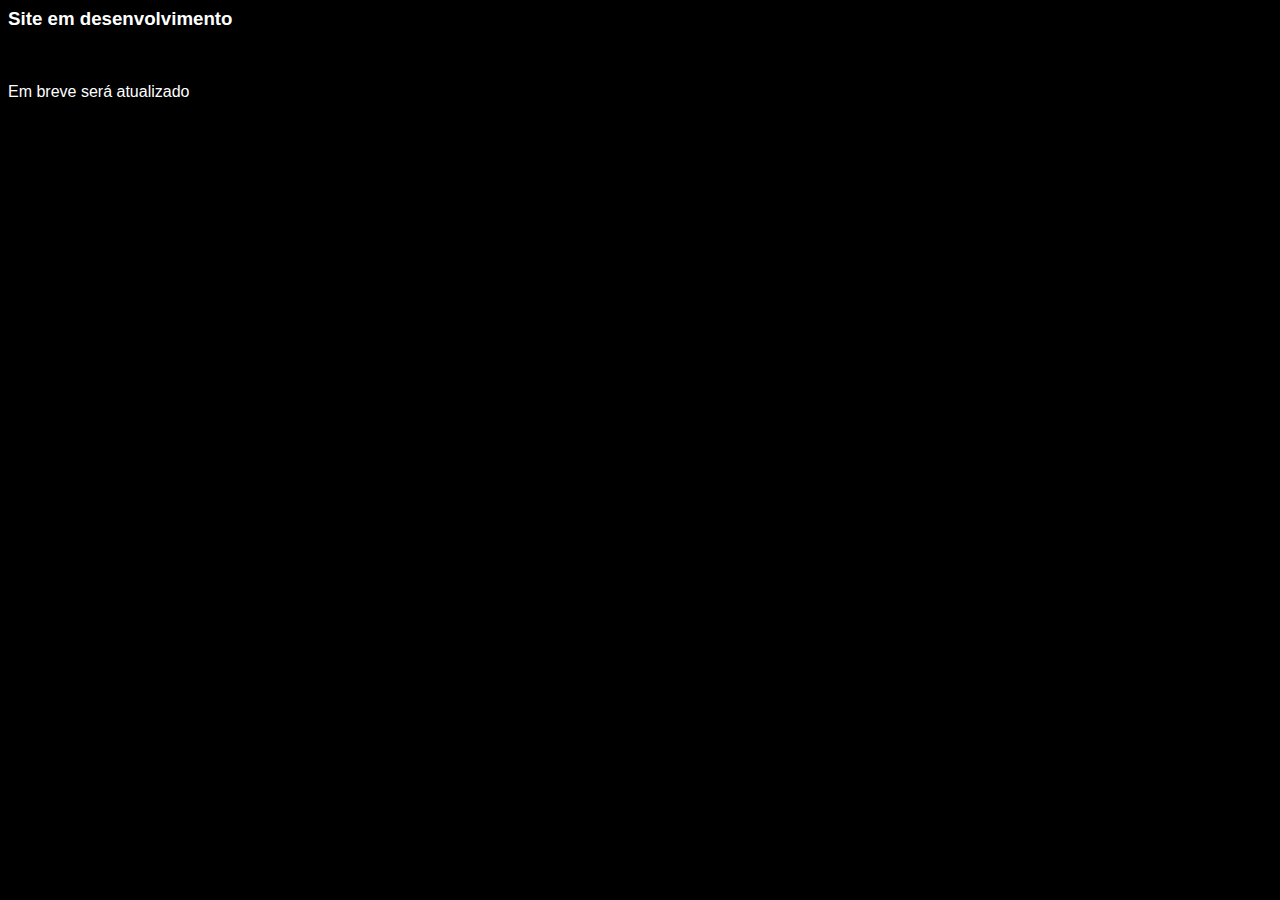
<file: index.html>
<!DOCTYPE html />
<html lang="pt-br">
<head>
  <meta charset="UTF-8" />
  <title>João Flávio</title>
</head>  
<body>
  <style>
    *{
      background-color: black;
      font-family: sans-serif;
      color: #fff
    }
  </style>
  <h3>Site em desenvolvimento</h3><br>
  <p>Em breve será atualizado

</body>
</html>
</file>
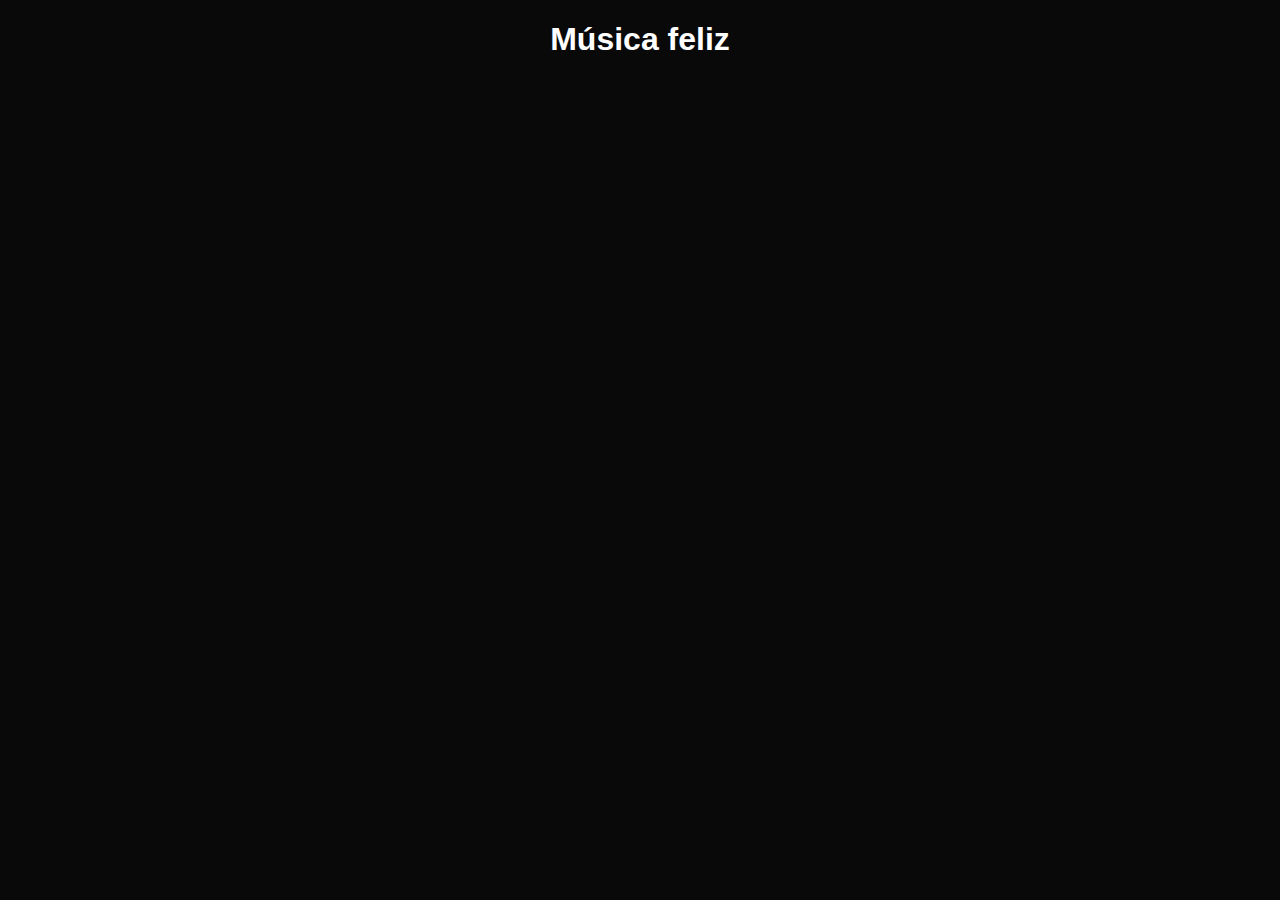
<file: feliz.html>
<!DOCTYPE html>
<html>

<head>
  <meta charset="utf-8">
  <meta name="viewport" content="width=device-width">
  <title>João Flávio</title>
  <link href="style.css" rel="stylesheet" type="text/css"/>
  <link rel="preconnect" href="https://fonts.googleapis.com">
<link rel="preconnect" href="https://fonts.gstatic.com" crossorigin>
<link href="https://fonts.googleapis.com/css2?family=Oxygen&family=Oxygen+Mono&display=swap" rel="stylesheet">
</head>

<body>
<h1>Música feliz</h1>

<script src="https://cdnapisec.kaltura.com/p/4617373/sp/461737300/embedIframeJs/uiconf_id/50180023/partner_id/4617373"></script>
<div id="kaltura_player_1652201766" style="width: 560px; height: 395px;"></div>
<script>
kWidget.embed({
  "targetId": "kaltura_player_1652201766",
  "wid": "_4617373",
  "uiconf_id": 50180023,
  "flashvars": {},
  "cache_st": 1652201766,
  "entry_id": "1_y4elzjng"
});
</script>
</body>
</html>
</file>
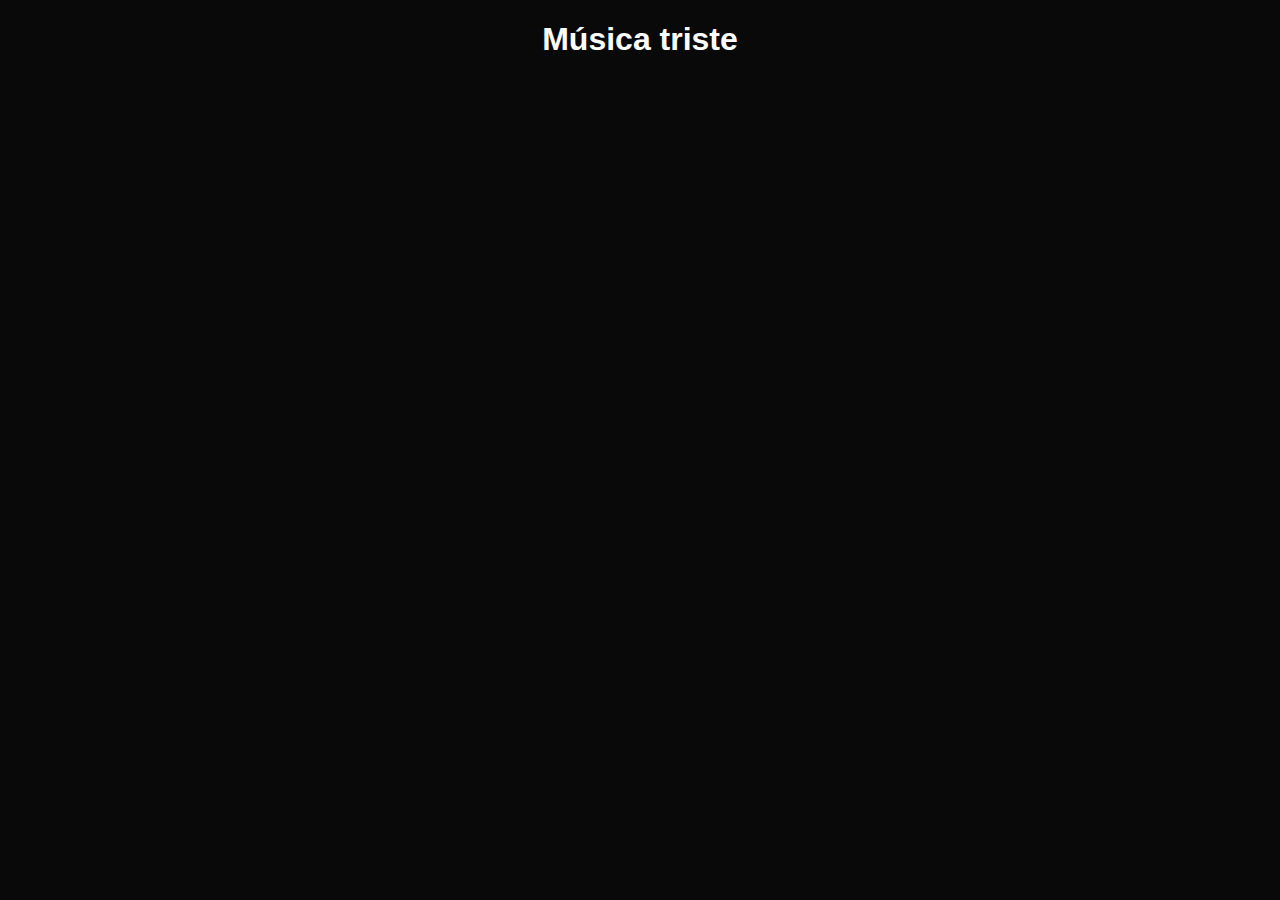
<file: triste.html>
<!DOCTYPE html>
<html>

<head>
  <meta charset="utf-8">
  <meta name="viewport" content="width=device-width">
  <title>João Flávio</title>
  <link href="style.css" rel="stylesheet" type="text/css"/>
  <link rel="preconnect" href="https://fonts.googleapis.com">
<link rel="preconnect" href="https://fonts.gstatic.com" crossorigin>
<link href="https://fonts.googleapis.com/css2?family=Oxygen&family=Oxygen+Mono&display=swap" rel="stylesheet">
</head>

<body>
<h1>Música triste</h1>

<script src="https://cdnapisec.kaltura.com/p/4617373/sp/461737300/embedIframeJs/uiconf_id/50180023/partner_id/4617373"></script>
<div id="kaltura_player_1652201067" style="width: 560px; height: 395px;"></div>
<script>
kWidget.embed({
  "targetId": "kaltura_player_1652201067",
  "wid": "_4617373",
  "uiconf_id": 50180023,
  "flashvars": {},
  "cache_st": 1652201067,
  "entry_id": "1_ddty7v15"
});
</script>
</body>
</html>
</file>
<file: style.css>
* {
  background-color: #09090a;
  color: #fff;
  font-family:   Arial;
}
h1 {
  text-align: center;
}
</file>
